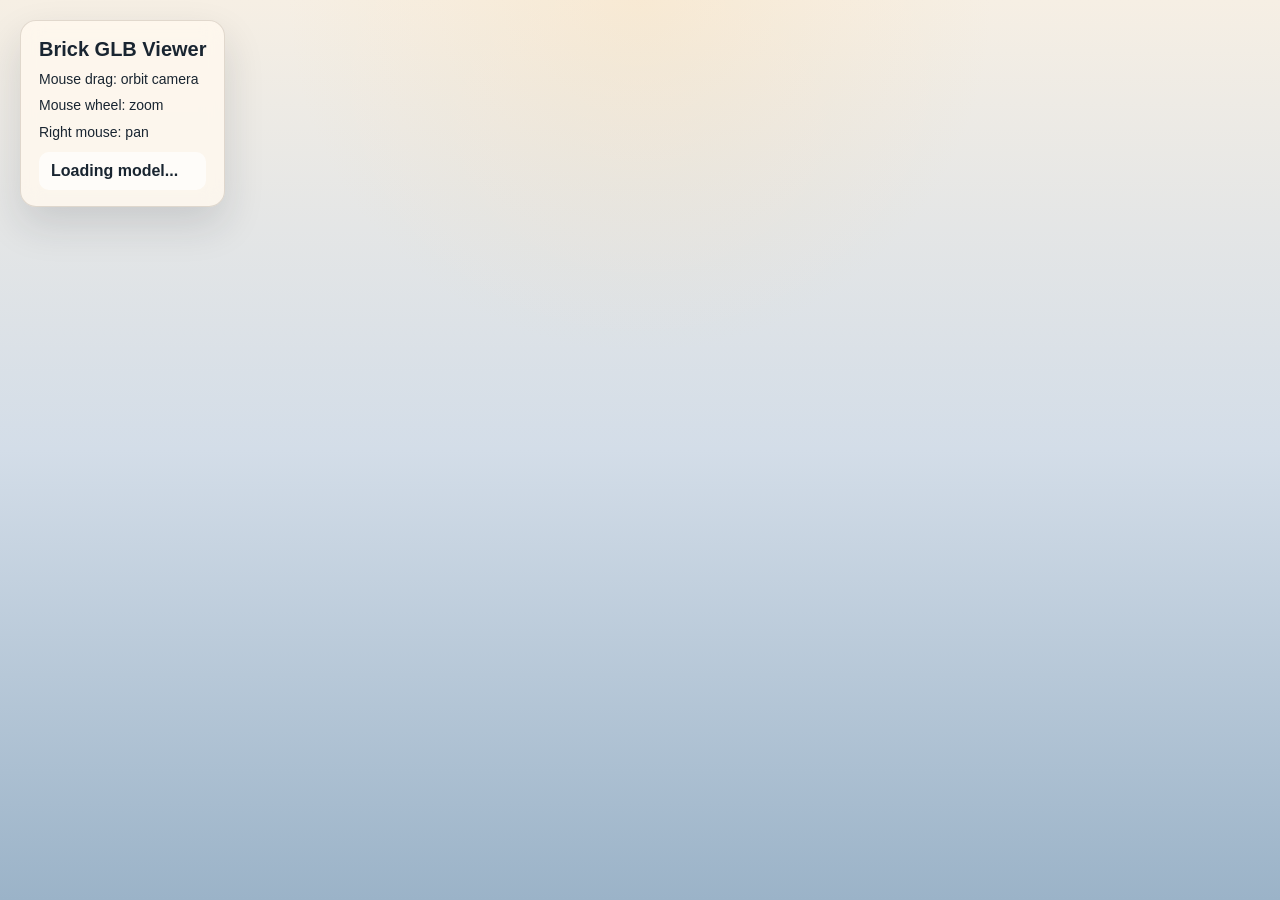
<file: load-model.html>
<!DOCTYPE html>
<html lang="en">
<head>
	<meta charset="utf-8">
	<meta name="viewport" content="width=device-width, initial-scale=1.0">
	<title>Brick GLB Viewer</title>
	<script src="https://cdn.babylonjs.com/babylon.js"></script>
	<script src="https://cdn.babylonjs.com/loaders/babylonjs.loaders.min.js"></script>
	<style>
		html,
		body {
			width: 100%;
			height: 100%;
			margin: 0;
			overflow: hidden;
			background:
				radial-gradient(circle at top, rgba(255, 214, 153, 0.22), transparent 32%),
				linear-gradient(180deg, #f6efe4 0%, #d3dde8 50%, #9bb3c8 100%);
			font-family: "Segoe UI", Tahoma, Geneva, Verdana, sans-serif;
		}

		#renderCanvas {
			width: 100%;
			height: 100%;
			display: block;
			touch-action: none;
		}

		.hud {
			position: fixed;
			left: 20px;
			top: 20px;
			z-index: 10;
			max-width: 320px;
			color: #192531;
			background: rgba(255, 248, 239, 0.84);
			border: 1px solid rgba(76, 57, 39, 0.16);
			border-radius: 16px;
			backdrop-filter: blur(10px);
			box-shadow: 0 18px 40px rgba(25, 37, 49, 0.14);
			padding: 16px 18px;
		}

		.hud h1 {
			margin: 0 0 8px;
			font-size: 20px;
			line-height: 1.2;
		}

		.hud p {
			margin: 6px 0;
			font-size: 14px;
			line-height: 1.45;
		}

		.status {
			margin-top: 10px;
			padding: 10px 12px;
			border-radius: 10px;
			background: rgba(255, 255, 255, 0.7);
			font-weight: 600;
		}

		@media (max-width: 640px) {
			.hud {
				left: 12px;
				top: 12px;
				right: 12px;
				max-width: none;
			}

			.hud h1 {
				font-size: 18px;
			}
		}
	</style>
</head>
<body>
	<div class="hud">
		<h1>Brick GLB Viewer</h1>
		<p>Mouse drag: orbit camera</p>
		<p>Mouse wheel: zoom</p>
		<p>Right mouse: pan</p>
		<div id="status" class="status">Loading model...</div>
	</div>
	<canvas id="renderCanvas"></canvas>

	<script>
		const canvas = document.getElementById("renderCanvas");
		const statusEl = document.getElementById("status");
		const engine = new BABYLON.Engine(canvas, true, { preserveDrawingBuffer: true, stencil: true });

		function setStatus(message) {
			statusEl.textContent = message;
		}

		function createScene() {
			const scene = new BABYLON.Scene(engine);
			scene.clearColor = BABYLON.Color4.FromColor3(BABYLON.Color3.FromHexString("#dce8f2"), 1);
			scene.environmentTexture = BABYLON.CubeTexture.CreateFromPrefilteredData(
				"https://playground.babylonjs.com/textures/environment.env",
				scene
			);

			const camera = new BABYLON.ArcRotateCamera(
				"camera",
				-Math.PI / 2,
				1.15,
				8,
				new BABYLON.Vector3(0, 1, 0),
				scene
			);
			camera.attachControl(canvas, true);
			camera.wheelDeltaPercentage = 0.02;
			camera.lowerRadiusLimit = 1;
			camera.upperRadiusLimit = 40;
			camera.panningSensibility = 80;

			const hemiLight = new BABYLON.HemisphericLight("hemiLight", new BABYLON.Vector3(0, 1, 0), scene);
			hemiLight.intensity = 1.1;

			const dirLight = new BABYLON.DirectionalLight("dirLight", new BABYLON.Vector3(-0.6, -1, 0.4), scene);
			dirLight.position = new BABYLON.Vector3(8, 12, -8);
			dirLight.intensity = 1.8;

			const shadowGenerator = new BABYLON.ShadowGenerator(2048, dirLight);
			shadowGenerator.usePercentageCloserFiltering = true;

			const ground = BABYLON.MeshBuilder.CreateGround("ground", {
				width: 12,
				height: 12,
			}, scene);
			ground.position.y = -0.75;
			ground.receiveShadows = true;

			const groundMaterial = new BABYLON.StandardMaterial("groundMaterial", scene);
			groundMaterial.diffuseColor = BABYLON.Color3.FromHexString("#c28a55");
			groundMaterial.specularColor = BABYLON.Color3.Black();
			ground.material = groundMaterial;

			return { scene, camera, ground, shadowGenerator };
		}

		function frameCamera(camera, rootNode, ground) {
			const bounds = rootNode.getHierarchyBoundingVectors(true);
			const size = bounds.max.subtract(bounds.min);
			const center = bounds.min.add(bounds.max).scale(0.5);
			const maxSize = Math.max(size.x, size.y, size.z, 1);

			rootNode.position.subtractInPlace(center);
			let alignedBounds = rootNode.getHierarchyBoundingVectors(true);
			const bottomY = alignedBounds.min.y;

			rootNode.position.y += ground.position.y - bottomY;
			alignedBounds = rootNode.getHierarchyBoundingVectors(true);
			const alignedCenter = alignedBounds.min.add(alignedBounds.max).scale(0.5);
			camera.target.copyFrom(alignedCenter);
			camera.target.y = ground.position.y + Math.max(size.y * 0.45, 0.8);
			camera.radius = maxSize * 2.6;
			camera.lowerRadiusLimit = Math.max(maxSize * 0.7, 1);
			camera.upperRadiusLimit = Math.max(maxSize * 8, 10);
		}

		function cloneToStandardMaterial(sourceMaterial, scene, materialName) {
			const standardMaterial = new BABYLON.StandardMaterial(materialName, scene);
			standardMaterial.specularColor = BABYLON.Color3.Black();

			if (!sourceMaterial) {
				standardMaterial.diffuseColor = new BABYLON.Color3(0.8, 0.6, 0.3);
				return standardMaterial;
			}

			const baseTexture = sourceMaterial.albedoTexture || sourceMaterial.diffuseTexture || null;
			const normalTexture = sourceMaterial.bumpTexture || null;
			const emissiveTexture = sourceMaterial.emissiveTexture || null;
			const opacityTexture = sourceMaterial.opacityTexture || null;
			const baseColor = sourceMaterial.albedoColor || sourceMaterial.diffuseColor || null;
			const emissiveColor = sourceMaterial.emissiveColor || null;

			if (baseTexture) {
				standardMaterial.diffuseTexture = baseTexture;
			}

			if (normalTexture) {
				standardMaterial.bumpTexture = normalTexture;
			}

			if (emissiveTexture) {
				standardMaterial.emissiveTexture = emissiveTexture;
			}

			if (opacityTexture) {
				standardMaterial.opacityTexture = opacityTexture;
			}

			if (baseColor) {
				standardMaterial.diffuseColor = baseColor.clone ? baseColor.clone() : baseColor;
			} else {
				standardMaterial.diffuseColor = new BABYLON.Color3(1, 1, 1);
			}

			if (emissiveColor) {
				standardMaterial.emissiveColor = emissiveColor.clone ? emissiveColor.clone() : emissiveColor;
			}

			standardMaterial.alpha = typeof sourceMaterial.alpha === "number" ? sourceMaterial.alpha : 1;
			return standardMaterial;
		}

		function normalizeImportedMaterials(rootNode, scene) {
			const convertedMaterials = new Map();

			for (const mesh of rootNode.getChildMeshes(false)) {
				const sourceMaterial = mesh.material;
				if (!sourceMaterial) {
					mesh.material = cloneToStandardMaterial(null, scene, "fallbackMaterial_" + mesh.name);
					continue;
				}

				if (!convertedMaterials.has(sourceMaterial.uniqueId)) {
					convertedMaterials.set(
						sourceMaterial.uniqueId,
						cloneToStandardMaterial(sourceMaterial, scene, "importedMaterial_" + sourceMaterial.name)
					);
				}

				mesh.material = convertedMaterials.get(sourceMaterial.uniqueId);
			}
		}

		async function loadModel(scene, shadowGenerator) {
			const candidates = ["brick.glb", "Brick.glb"];
			const modelCount = 5;
			const gap = 0.005;
			let lastError = null;

			for (const fileName of candidates) {
				const groupRoot = new BABYLON.TransformNode("modelGroupRoot_" + fileName, scene);
				const loadedRoots = [];

				try {
					for (let index = 0; index < modelCount; index++) {
						const modelRoot = new BABYLON.TransformNode("modelRoot_" + index, scene);
						modelRoot.parent = groupRoot;

						const result = await BABYLON.SceneLoader.ImportMeshAsync("", "assets/", fileName, scene);

						for (const mesh of result.meshes) {
							if (!(mesh instanceof BABYLON.AbstractMesh)) {
								continue;
							}
							if (mesh === modelRoot || mesh.parent === modelRoot) {
								continue;
							}
							mesh.parent = modelRoot;
							mesh.receiveShadows = true;
							shadowGenerator.addShadowCaster(mesh);
						}

						normalizeImportedMaterials(modelRoot, scene);
						loadedRoots.push(modelRoot);
					}

					const widths = loadedRoots.map((root) => {
						const bounds = root.getHierarchyBoundingVectors(true);
						const width = bounds.max.x - bounds.min.x;
						return Math.max(width, 0.0001);
					});

					const totalWidth = widths.reduce((sum, width) => sum + width, 0) + gap * Math.max(0, loadedRoots.length - 1);
					let cursor = -totalWidth * 0.5;

					for (let index = 0; index < loadedRoots.length; index++) {
						cursor += widths[index] * 0.5;
						loadedRoots[index].position.x = cursor;
						cursor += widths[index] * 0.5 + gap;
					}

					setStatus("Loaded " + modelCount + " models: assets/" + fileName);
					return groupRoot;
				} catch (error) {
					lastError = error;
					groupRoot.dispose();
				}
			}

			throw lastError || new Error("Unable to load GLB model.");
		}

		async function bootstrap() {
			const { scene, camera, ground, shadowGenerator } = createScene();

			try {
				const modelRoot = await loadModel(scene, shadowGenerator);
				frameCamera(camera, modelRoot, ground);
			} catch (error) {
				console.error(error);
				setStatus("Load failed. Check assets/Brick.glb");

				const fallbackBox = BABYLON.MeshBuilder.CreateBox("fallbackBox", { size: 1.5 }, scene);
				fallbackBox.position.y = 0.1;
				const fallbackMaterial = new BABYLON.StandardMaterial("fallbackMaterial", scene);
				fallbackMaterial.diffuseColor = BABYLON.Color3.FromHexString("#a85632");
				fallbackBox.material = fallbackMaterial;
				shadowGenerator.addShadowCaster(fallbackBox);
				frameCamera(camera, fallbackBox, ground);
			}

			engine.runRenderLoop(() => {
				scene.render();
			});

			window.addEventListener("resize", () => {
				engine.resize();
			});
		}

		bootstrap();
	</script>
</body>
</html>
</file>
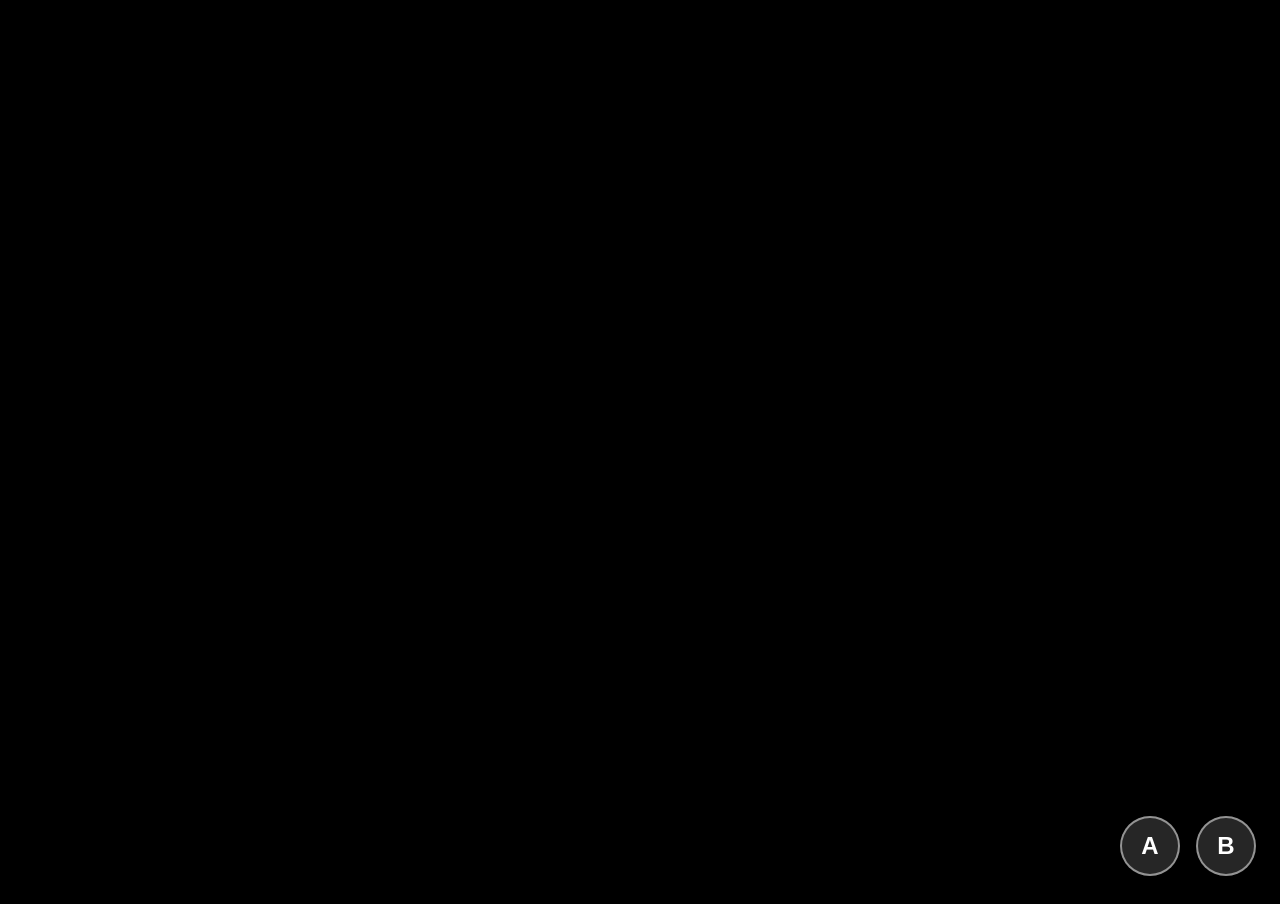
<file: lode.html>
<!DOCTYPE html>
<html>

<head>
    <meta charset="utf-8">
    <title>Console 2.5D Demo</title>

    <script src="https://cdn.babylonjs.com/babylon.js"></script>
    <script src="https://cdn.babylonjs.com/loaders/babylonjs.loaders.min.js"></script>
    <script src="https://cdn.babylonjs.com/gui/babylon.gui.min.js"></script>
    <script src="https://cdn.babylonjs.com/inspector/babylon.inspector.bundle.js"></script>
    <script src="src/levels.js"></script>
    <script src="src/map.js"></script>
    <script src="src/enemy.js"></script>
    <script src="src/player.js"></script>
    <script src="src/menuScene.js"></script>

    <style>
        html,
        body {
            width: 100%;
            height: 100%;
            margin: 0;
            overflow: hidden;
            background: #000;
        }

        canvas {
            width: 100%;
            height: 100%;
        }

        #virtualJoystick {
            position: fixed;
            left: 24px;
            bottom: 24px;
            width: 140px;
            height: 140px;
            border-radius: 50%;
            border: 2px solid rgba(255, 255, 255, 0.35);
            background: rgba(255, 255, 255, 0.08);
            touch-action: none;
            user-select: none;
            z-index: 20;
            display: none;
        }

        #virtualJoystick .stick {
            position: absolute;
            left: 50%;
            top: 50%;
            width: 56px;
            height: 56px;
            margin-left: -28px;
            margin-top: -28px;
            border-radius: 50%;
            border: 2px solid rgba(255, 255, 255, 0.5);
            background: rgba(255, 255, 255, 0.2);
            pointer-events: none;
            transform: translate(0px, 0px);
        }

        #digButtons {
            position: fixed;
            right: 24px;
            bottom: 24px;
            display: flex;
            gap: 16px;
            z-index: 20;
        }

        #digButtons button {
            width: 60px;
            height: 60px;
            border-radius: 50%;
            border: 2px solid rgba(255, 255, 255, 0.5);
            background: rgba(255, 255, 255, 0.15);
            color: #fff;
            font-size: 24px;
            font-weight: bold;
            touch-action: none;
            user-select: none;
        }

        #digButtons button:active {
            background: rgba(255, 255, 255, 0.35);
        }
    </style>
</head>

<body>
    <canvas id="renderCanvas"></canvas>
    <div id="virtualJoystick" aria-hidden="true"><div class="stick"></div></div>
    <div id="digButtons">
        <button id="digLeft" type="button">A</button>
        <button id="digRight" type="button">B</button>
    </div>

    <script>
        const canvas = document.getElementById("renderCanvas");
        const engine = new BABYLON.Engine(canvas, true);
        const levelMaps = Array.isArray(window.LEVEL_MAPS) ? window.LEVEL_MAPS : [];
        if (levelMaps.length === 0) {
            throw new Error("LEVEL_MAPS is missing. Please check src/levels.js");
        }
        let currentLevelIndex = 0;
        let activeScene = null;
        let gameScene = null;

        const PROGRESS_STORAGE_KEY = "lodeRunnerProgressV1";

        function loadProgress() {
            const defaultProgress = {
                highestUnlocked: 0,
                lastPlayed: 0,
                lastCleared: -1,
            };

            try {
                const raw = localStorage.getItem(PROGRESS_STORAGE_KEY);
                if (!raw) return defaultProgress;
                const parsed = JSON.parse(raw);
                return {
                    highestUnlocked: Number.isFinite(parsed.highestUnlocked) ? parsed.highestUnlocked : 0,
                    lastPlayed: Number.isFinite(parsed.lastPlayed) ? parsed.lastPlayed : 0,
                    lastCleared: Number.isFinite(parsed.lastCleared) ? parsed.lastCleared : -1,
                };
            } catch (err) {
                console.warn("Cannot load progress cache", err);
                return defaultProgress;
            }
        }

        let progress = loadProgress();

        function persistProgress() {
            try {
                localStorage.setItem(PROGRESS_STORAGE_KEY, JSON.stringify(progress));
            } catch (err) {
                console.warn("Cannot save progress cache", err);
            }
        }

        function getHighestUnlockedIndex() {
            return Math.max(0, Math.min(levelMaps.length - 1, progress.highestUnlocked || 0));
        }

        function setLastPlayedLevel(levelIndex) {
            const clamped = Math.max(0, Math.min(levelMaps.length - 1, levelIndex));
            progress.lastPlayed = clamped;
            persistProgress();
        }

        function markLevelCompleted(levelIndex) {
            const clamped = Math.max(0, Math.min(levelMaps.length - 1, levelIndex));
            const unlockedNext = Math.min(levelMaps.length - 1, clamped + 1);
            progress.lastCleared = Math.max(progress.lastCleared || -1, clamped);
            progress.highestUnlocked = Math.max(progress.highestUnlocked || 0, unlockedNext);
            progress.lastPlayed = Math.min(progress.highestUnlocked, unlockedNext);
            persistProgress();
        }

        function buildMenuScene() {
            if (typeof window.createMenuScene !== "function") {
                throw new Error("createMenuScene is missing. Please check src/menuScene.js");
            }

            return window.createMenuScene({
                engine,
                levelMaps,
                getHighestUnlockedIndex,
                getLastPlayedLevel: () => (Number.isFinite(progress.lastPlayed) ? progress.lastPlayed : 0),
                onStartGame: (levelIndex) => startGame(levelIndex),
            });
        }

        const createScene = function (levelIndex) {
            const scene = new BABYLON.Scene(engine);
            scene.metadata = { requestNextLevel: false };
            scene.environmentTexture = BABYLON.CubeTexture.CreateFromPrefilteredData(
                "https://playground.babylonjs.com/textures/environment.env",
                scene
            );
            scene.environmentIntensity = 0.8;
            scene.imageProcessingConfiguration.toneMappingEnabled = true;
            scene.imageProcessingConfiguration.toneMappingType = BABYLON.ImageProcessingConfiguration.TONEMAPPING_ACES;
            scene.imageProcessingConfiguration.exposure = 1.3;
            scene.imageProcessingConfiguration.contrast = 1.05;

            const CAMERA_CONFIG = {
                minPitch: 1.54,
                maxPitch: 1.34,
                mapBottomY: 0,
                mapTopY: 32,
                smoothing: 0.16,
                horizontalYawRange: 0.12,
            };

            function clamp01(v) {
                return Math.max(0, Math.min(1, v));
            }

            function updateCamera(player, camera, dt, mapWidthWorld, mapCenterX, mapCenterY) {
                const yNorm = clamp01(
                    (player.position.y - CAMERA_CONFIG.mapBottomY) /
                    (CAMERA_CONFIG.mapTopY - CAMERA_CONFIG.mapBottomY)
                );

                const targetBeta = BABYLON.Scalar.Lerp(
                    CAMERA_CONFIG.minPitch,
                    CAMERA_CONFIG.maxPitch,
                    yNorm
                );

                const smoothT = 1 - Math.pow(1 - CAMERA_CONFIG.smoothing, Math.max(1, dt * 60));
                camera.beta = BABYLON.Scalar.Lerp(camera.beta, targetBeta, smoothT);

                const xNorm = clamp01(player.position.x / mapWidthWorld);
                const baseAlpha = -Math.PI / 2;
                const horizontalInfluence = (xNorm - 0.5) * 2;
                const followYaw = horizontalInfluence * CAMERA_CONFIG.horizontalYawRange;
                const targetAlpha = baseAlpha + followYaw;
                camera.alpha = BABYLON.Scalar.Lerp(camera.alpha, targetAlpha, smoothT);

                camera.target.x = mapCenterX;
                camera.target.y = mapCenterY;
                camera.target.z = 0;
            }

            const camera = new BABYLON.ArcRotateCamera(
                "cam",
                -Math.PI / 2,
                CAMERA_CONFIG.minPitch,
                30,
                new BABYLON.Vector3(0, 0, 0),
                scene
            );
            camera.lowerBetaLimit = 1.2;
            camera.upperBetaLimit = 1.56;
            camera.lowerRadiusLimit = 28;
            camera.upperRadiusLimit = 90;
            camera.minZ = 0.3;
            camera.maxZ = 180;
            // Lock camera: keep scripted follow only, disable user mouse/touch/wheel/keyboard camera input.
            camera.inputs.clear();

            const light = new BABYLON.DirectionalLight("light", new BABYLON.Vector3(-0.6, -1, -0.4), scene);
            light.position = new BABYLON.Vector3(20, 30, 20);
            light.intensity = 0.85;

            const hemiLight = new BABYLON.HemisphericLight("fillLight", new BABYLON.Vector3(0, 1, 0), scene);
            hemiLight.intensity = 1.1;
            hemiLight.groundColor = new BABYLON.Color3(0.75, 0.75, 0.75);

            const shadowGen = new BABYLON.ShadowGenerator(1024, light);
            shadowGen.useBlurExponentialShadowMap = true;
            shadowGen.setDarkness(0.2);

            function mat(color) {
                const m = new BABYLON.StandardMaterial("m", scene);
                m.diffuseColor = color;
                return m;
            }

            const brickMat = mat(new BABYLON.Color3(0.8, 0.6, 0.3));
            const goldMat = mat(new BABYLON.Color3(1, 0.8, 0.2));
            goldMat.emissiveColor = new BABYLON.Color3(0.6, 0.4, 0);
            const ladderMat = mat(new BABYLON.Color3(0.2, 0.8, 0.3));
            const ropeMat = mat(new BABYLON.Color3(0.55, 0.36, 0.2));
            const playerMat = mat(new BABYLON.Color3(0.2, 0.6, 1));
            const enemyMat = mat(new BABYLON.Color3(0.95, 0.25, 0.25));

            const mapController = createMapController({
                scene,
                shadowGen,
                brickMat,
                goldMat,
                ladderMat,
                ropeMat,
                enemyMat,
                tileSize: 2,
                enemyPathZ: 1.2,
                mapData: levelMaps[levelIndex],
            });

            const {
                map,
                tileSize,
                mapWorldWidth,
                mapWorldHeight,
                mapCenterX,
                mapCenterY,
                solids,
                ladders,
                golds,
                enemies,
                dugHoles,
                playerSpawn,
                holeKey,
                createBrickAt,
                createIceAt,
                worldXToCol,
                worldYToRow,
                rowToWorldY,
                isInsideMap,
                isSolidCell,
                isLadderCell,
                isRopeCell,
                getEnemyPath,
                updateEnemyPathLine,
                gridToWorldPosition,
                hasSolidAtGrid,
                brickHalfHeight,
                setPlayerMesh,
            } = mapController;

            CAMERA_CONFIG.mapBottomY = 0;
            CAMERA_CONFIG.mapTopY = mapWorldHeight;

            const playerController = createPlayerController({
                scene,
                shadowGen,
                playerMat,
                playerSpawn,
                tileSize,
                brickHalfHeight,
                solids,
                ladders,
                golds,
                enemies,
                dugHoles,
                holeKey,
                createBrickAt,
                createIceAt,
                worldXToCol,
                worldYToRow,
                rowToWorldY,
                isRopeCell,
                enemyController: null,
                brickRespawnMs: 8000,
            });

            setPlayerMesh(playerController.player);

            const enemyController = createEnemyController({
                enemies,
                map,
                tileSize,
                dugHoles,
                holeKey,
                isInsideMap,
                isSolidCell,
                isLadderCell,
                isRopeCell,
                worldXToCol,
                worldYToRow,
                rowToWorldY,
                hasSolidAtGrid,
                getEnemyPath,
                updateEnemyPathLine,
                gridToWorldPosition,
                player: playerController.player,
                enemyStepDuration: 0.45,
                enemyFallSpeed: 7,
                enemyTrapDuration: 2.2,
            });
            playerController.setEnemyController(enemyController);

            try {
                const maxDim = Math.max(mapWorldWidth, mapWorldHeight);
                camera.radius = Math.max(36, maxDim * 1.45);
                camera.target = new BABYLON.Vector3(mapCenterX, mapCenterY, 0);
            } catch (e) {
                console.warn("Camera framing failed:", e);
            }

            const ui = BABYLON.GUI.AdvancedDynamicTexture.CreateFullscreenUI("UI");
            const goldText = new BABYLON.GUI.TextBlock();
            goldText.text = "Gold: 0";
            goldText.color = "#FFD700";
            goldText.fontSize = 22;
            goldText.resizeToFit = true;
            goldText.textHorizontalAlignment = BABYLON.GUI.Control.HORIZONTAL_ALIGNMENT_LEFT;
            goldText.horizontalAlignment = BABYLON.GUI.Control.HORIZONTAL_ALIGNMENT_LEFT;
            goldText.verticalAlignment = BABYLON.GUI.Control.VERTICAL_ALIGNMENT_TOP;
            goldText.paddingLeft = "20px";
            goldText.paddingTop = "20px";
            ui.addControl(goldText);

            const levelText = new BABYLON.GUI.TextBlock();
            levelText.text = `Level: ${levelIndex + 1}/${levelMaps.length}`;
            levelText.color = "#9ED0FF";
            levelText.fontSize = 20;
            levelText.resizeToFit = true;
            levelText.textHorizontalAlignment = BABYLON.GUI.Control.HORIZONTAL_ALIGNMENT_RIGHT;
            levelText.horizontalAlignment = BABYLON.GUI.Control.HORIZONTAL_ALIGNMENT_RIGHT;
            levelText.verticalAlignment = BABYLON.GUI.Control.VERTICAL_ALIGNMENT_TOP;
            levelText.paddingRight = "20px";
            levelText.paddingTop = "20px";
            ui.addControl(levelText);

            scene.onBeforeRenderObservable.add(() => {
                const dt = engine.getDeltaTime() / 1000;
                playerController.update(dt);
                enemyController.updateEnemyAI(dt);
                playerController.handleEnemyCollision();
                playerController.collectGold(goldText);
                updateCamera(playerController.player, camera, dt, mapWorldWidth, mapCenterX, mapCenterY);

                if (golds.length === 0) {
                    scene.metadata.requestNextLevel = true;
                }
            });

            const bgWorldZ = 40;
            const parallaxFactor = 0.3;
            try {
                const bg = BABYLON.MeshBuilder.CreatePlane("bg_plane", { width: 200, height: 120 }, scene);
                bg.position = new BABYLON.Vector3(camera.position.x * parallaxFactor, mapCenterY * 0.2, bgWorldZ);
                bg.isPickable = false;
                bg.receiveShadows = false;

                const bgMat = new BABYLON.StandardMaterial("bgMat", scene);
                bgMat.diffuseTexture = new BABYLON.Texture("background-lode.png", scene);
                bgMat.disableLighting = true;
                bgMat.emissiveColor = new BABYLON.Color3(1, 1, 1);
                bgMat.backFaceCulling = false;
                bg.material = bgMat;
                bg.renderingGroupId = 0;
            } catch (e) {
                console.warn("Khong the tao background plane:", e);
            }

            return scene;
        };

        function startGame(levelIndex) {
            currentLevelIndex = Math.max(0, Math.min(levelMaps.length - 1, levelIndex));
            setLastPlayedLevel(currentLevelIndex);
            if (activeScene && activeScene !== gameScene) {
                activeScene.dispose();
            }
            if (gameScene) {
                gameScene.dispose();
            }

            gameScene = createScene(currentLevelIndex);
            activeScene = gameScene;
            window.scene = gameScene;
        }

        activeScene = buildMenuScene();
        window.scene = activeScene;

        function loadNextLevel() {
            markLevelCompleted(currentLevelIndex);
            currentLevelIndex = (currentLevelIndex + 1) % levelMaps.length;
            setLastPlayedLevel(currentLevelIndex);
            if (gameScene) {
                gameScene.dispose();
            }
            gameScene = createScene(currentLevelIndex);
            activeScene = gameScene;
            window.scene = gameScene;
        }

        window.addEventListener("keydown", (e) => {
            if (!activeScene) return;
            if (e.key === "F2") {
                if (activeScene.debugLayer.isVisible()) {
                    activeScene.debugLayer.hide();
                } else {
                    activeScene.debugLayer.show({ overlay: true });
                }
            }
        });

        engine.runRenderLoop(() => {
            if (!activeScene) return;
            activeScene.render();
            if (activeScene === gameScene && activeScene.metadata && activeScene.metadata.requestNextLevel) {
                loadNextLevel();
            }
        });
        window.addEventListener("resize", () => engine.resize());
    </script>
</body>


</html>
</file>
